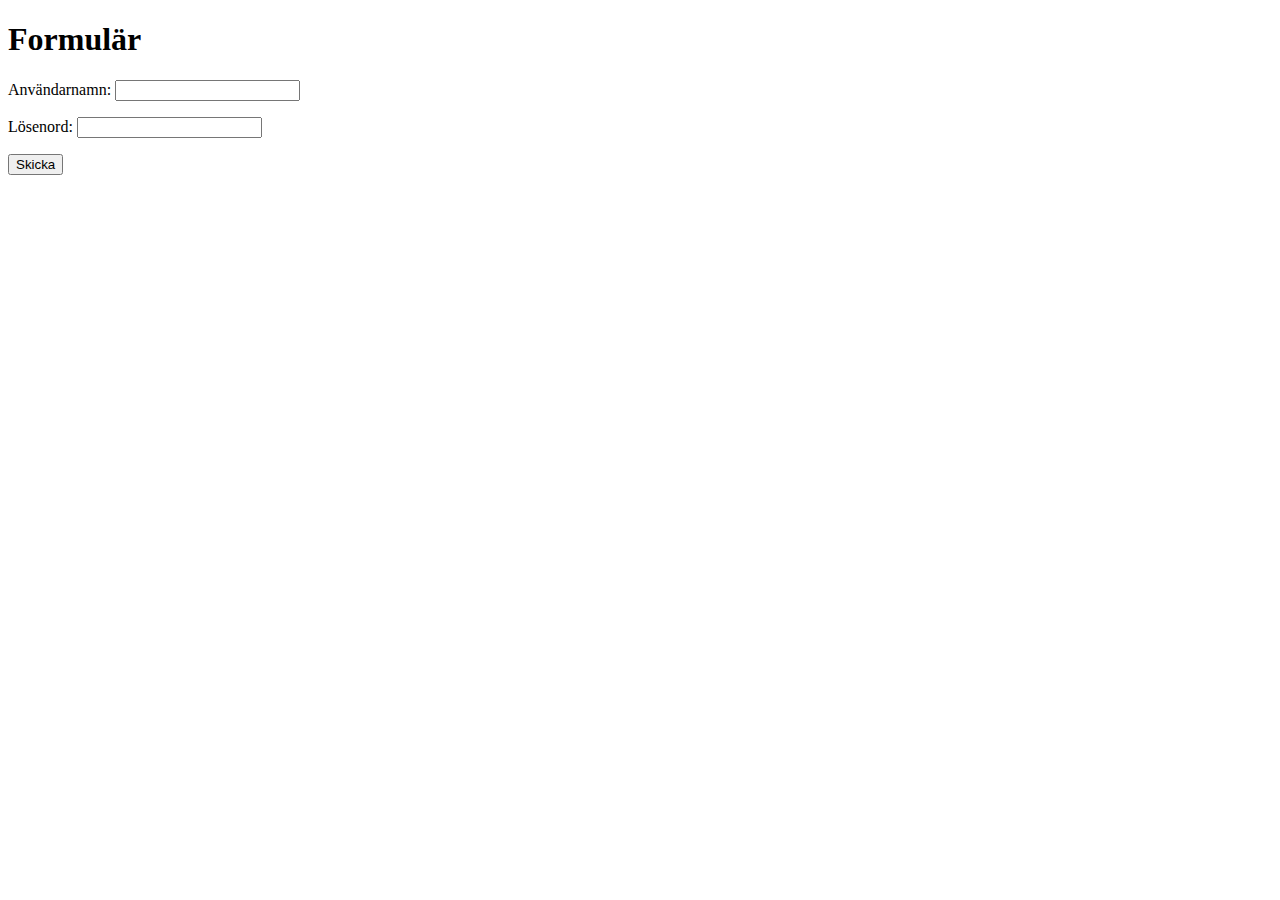
<file: Lektion-3/ovningar-2.html>
<!DOCTYPE html>
<html lang="sv">
<head>
  <meta charset="UTF-8">
  <meta name="viewport" content="width=device-width, initial-scale=1.0">
  <title>Formulär</title>
</head>
<body>
  <h1>Formulär</h1>
  <form action="form-2.php" method="POST" name="login">
    <p>
      <label for="username">Användarnamn:</label>
      <input type="text" name="username" id="username">
    </p>
    <p>
      <label for="password">Lösenord:</label>
      <input type="password" name="password" id="password">

    </p>
    <p>
      <button>Skicka</button>
    </p>
  </form>
  <p id="message"></p>

  <script>
    const formElement = document.querySelector('form');
    const message = document.querySelector('#message');

    // Login
    formElement.addEventListener('submit', e => {
      e.preventDefault();
      const formData = new FormData(formElement);

      fetch('form-2.php',{
        method: 'POST',
        body: formData
      })
        .then(response => {
          if (!response.ok) throw Error(response.statusText);
          return response.json();
        })
        .then(data => {
          message.style = 'color: #0F0';
          message.innerHTML = `
            Grattis, du är inloggad!<br>
            <button id="messages">Hämta meddelanden</button>
          `;
          formElement.style = 'display: none';
        })
        .catch(err => {
          message.style = 'color: #F00';
          message.innerText = 'Felaktigt användarnamn eller lösenord!';
        });
    });

    // Hämta meddelanden
    message.addEventListener('click', e => { 
      if (e.target.id === 'messages') {
        fetch('form-2.php?messages=true',{
          method: 'GET'
        })
          .then(response => {
            if (!response.ok) throw Error(response.statusText);
            return response.json();
          })
          .then(data => {
            let ul = document.createElement('ul');
            ul.style = 'color: #000;';
            data.forEach(msg => {
              let li = document.createElement('li');
              li.appendChild(document.createTextNode(msg));
              ul.appendChild(li);
            });
            message.appendChild(ul);
          })
          .catch(err => {
            console.log(err);
          });
      }
    });


  </script>
</body>
</html>
</file>
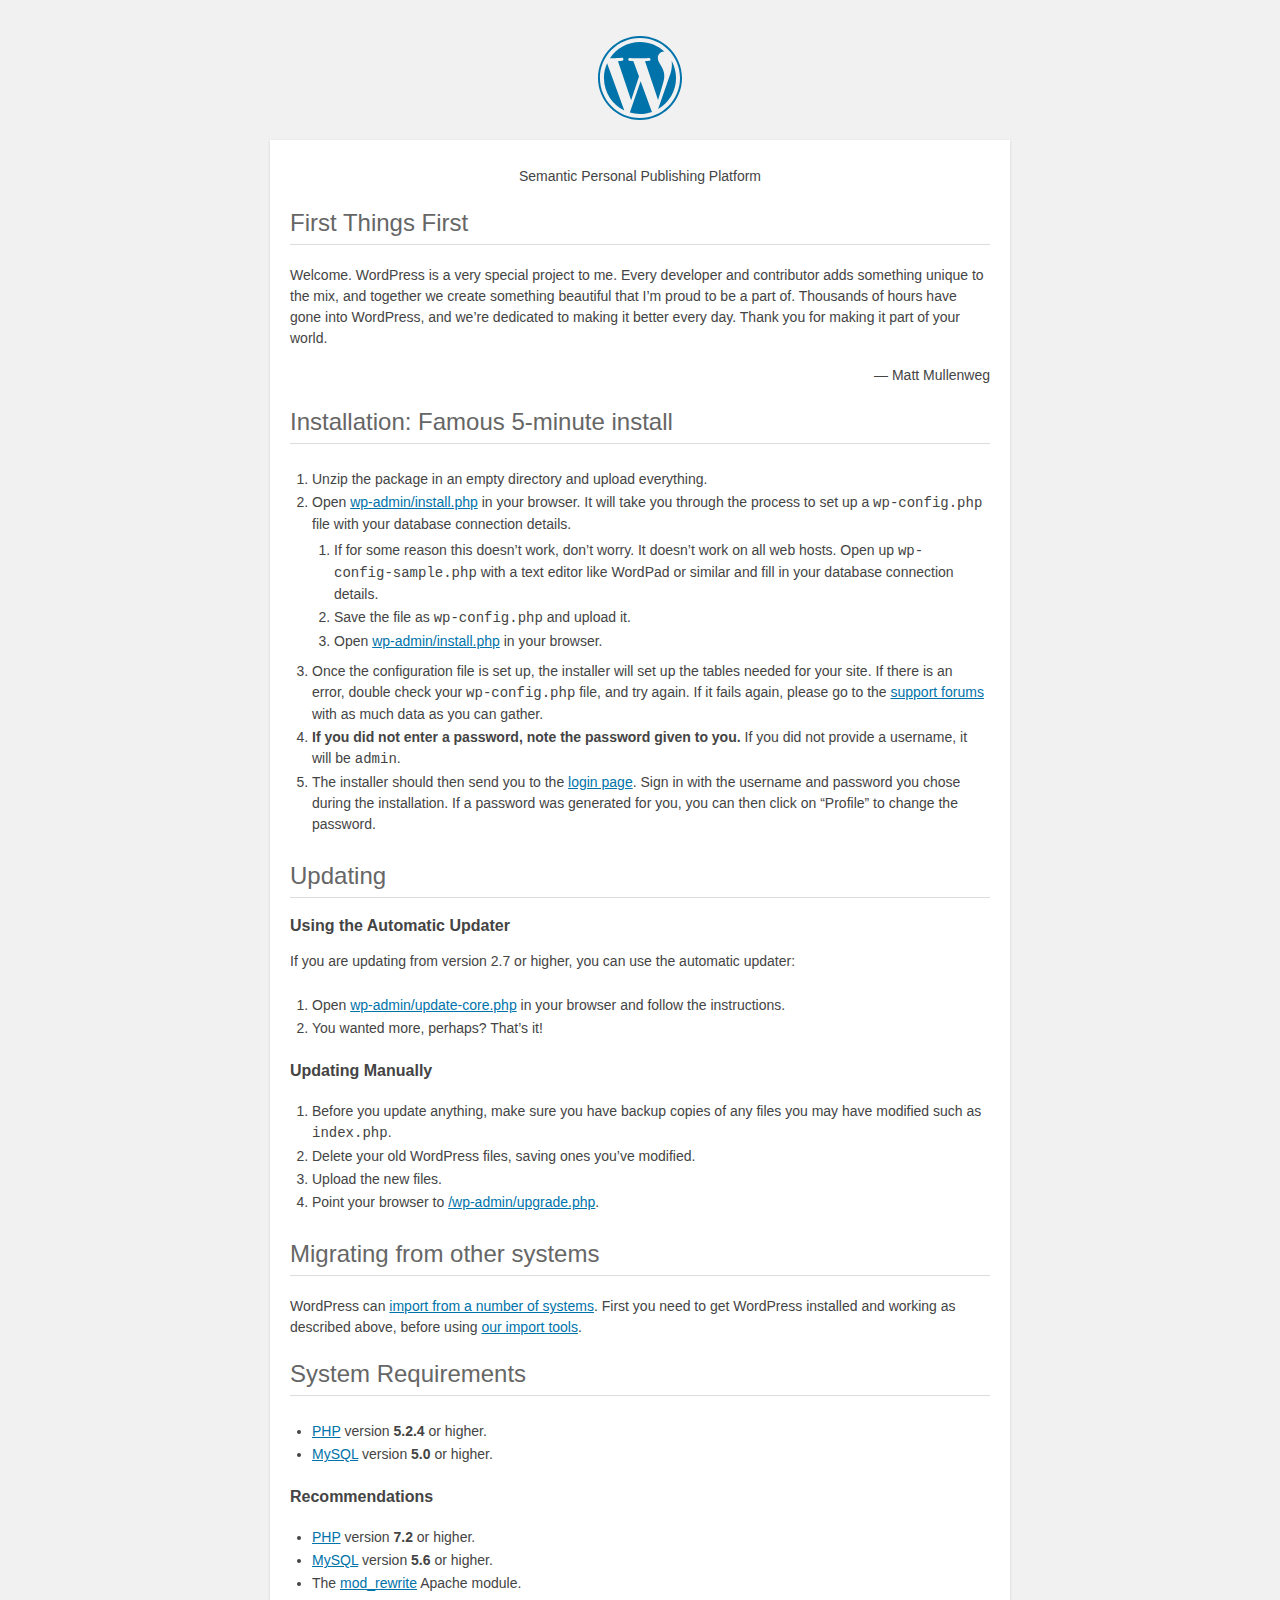
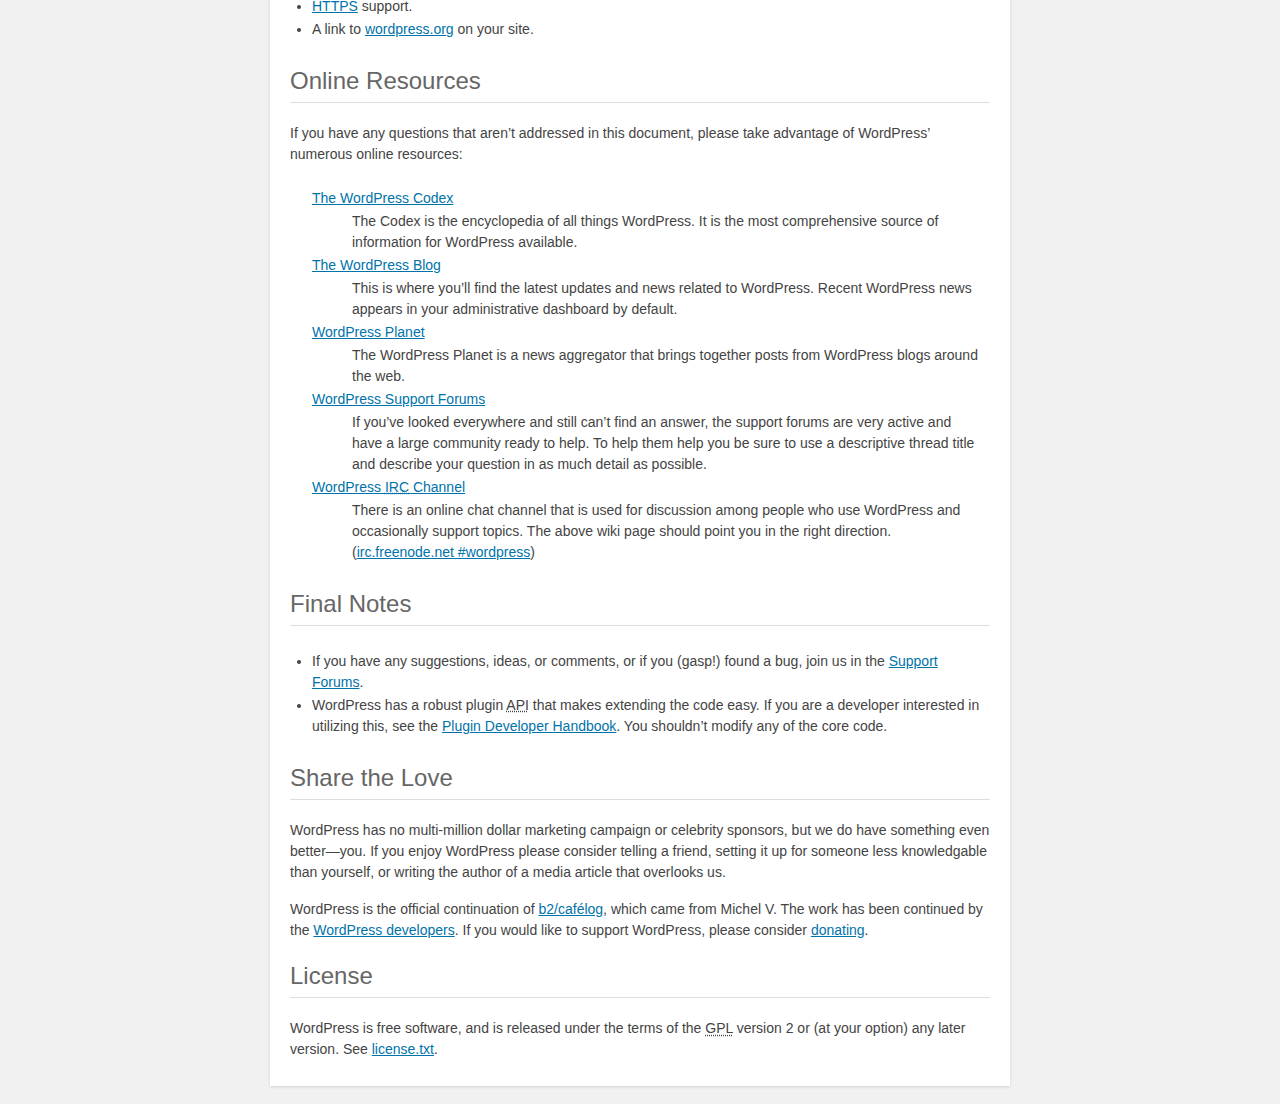
<file: wp/readme.html>
<!DOCTYPE html>
<html lang="en">
<head>
	<meta name="viewport" content="width=device-width" />
	<meta http-equiv="Content-Type" content="text/html; charset=utf-8" />
	<title>WordPress &#8250; ReadMe</title>
	<link rel="stylesheet" href="wp-admin/css/install.css?ver=20100228" type="text/css" />
</head>
<body>
<h1 id="logo">
	<a href="https://wordpress.org/"><img alt="WordPress" src="wp-admin/images/wordpress-logo.png" /></a>
</h1>
<p style="text-align: center">Semantic Personal Publishing Platform</p>

<h2>First Things First</h2>
<p>Welcome. WordPress is a very special project to me. Every developer and contributor adds something unique to the mix, and together we create something beautiful that I&#8217;m proud to be a part of. Thousands of hours have gone into WordPress, and we&#8217;re dedicated to making it better every day. Thank you for making it part of your world.</p>
<p style="text-align: right">&#8212; Matt Mullenweg</p>

<h2>Installation: Famous 5-minute install</h2>
<ol>
	<li>Unzip the package in an empty directory and upload everything.</li>
	<li>Open <span class="file"><a href="wp-admin/install.php">wp-admin/install.php</a></span> in your browser. It will take you through the process to set up a <code>wp-config.php</code> file with your database connection details.
		<ol>
			<li>If for some reason this doesn&#8217;t work, don&#8217;t worry. It doesn&#8217;t work on all web hosts. Open up <code>wp-config-sample.php</code> with a text editor like WordPad or similar and fill in your database connection details.</li>
			<li>Save the file as <code>wp-config.php</code> and upload it.</li>
			<li>Open <span class="file"><a href="wp-admin/install.php">wp-admin/install.php</a></span> in your browser.</li>
		</ol>
	</li>
	<li>Once the configuration file is set up, the installer will set up the tables needed for your site. If there is an error, double check your <code>wp-config.php</code> file, and try again. If it fails again, please go to the <a href="https://wordpress.org/support/" title="WordPress support">support forums</a> with as much data as you can gather.</li>
	<li><strong>If you did not enter a password, note the password given to you.</strong> If you did not provide a username, it will be <code>admin</code>.</li>
	<li>The installer should then send you to the <a href="wp-login.php">login page</a>. Sign in with the username and password you chose during the installation. If a password was generated for you, you can then click on &#8220;Profile&#8221; to change the password.</li>
</ol>

<h2>Updating</h2>
<h3>Using the Automatic Updater</h3>
<p>If you are updating from version 2.7 or higher, you can use the automatic updater:</p>
<ol>
	<li>Open <span class="file"><a href="wp-admin/update-core.php">wp-admin/update-core.php</a></span> in your browser and follow the instructions.</li>
	<li>You wanted more, perhaps? That&#8217;s it!</li>
</ol>

<h3>Updating Manually</h3>
<ol>
	<li>Before you update anything, make sure you have backup copies of any files you may have modified such as <code>index.php</code>.</li>
	<li>Delete your old WordPress files, saving ones you&#8217;ve modified.</li>
	<li>Upload the new files.</li>
	<li>Point your browser to <span class="file"><a href="wp-admin/upgrade.php">/wp-admin/upgrade.php</a>.</span></li>
</ol>

<h2>Migrating from other systems</h2>
<p>WordPress can <a href="https://codex.wordpress.org/Importing_Content">import from a number of systems</a>. First you need to get WordPress installed and working as described above, before using <a href="wp-admin/import.php" title="Import to WordPress">our import tools</a>.</p>

<h2>System Requirements</h2>
<ul>
	<li><a href="https://secure.php.net/">PHP</a> version <strong>5.2.4</strong> or higher.</li>
	<li><a href="https://www.mysql.com/">MySQL</a> version <strong>5.0</strong> or higher.</li>
</ul>

<h3>Recommendations</h3>
<ul>
	<li><a href="https://secure.php.net/">PHP</a> version <strong>7.2</strong> or higher.</li>
	<li><a href="https://www.mysql.com/">MySQL</a> version <strong>5.6</strong> or higher.</li>
	<li>The <a href="https://httpd.apache.org/docs/2.2/mod/mod_rewrite.html">mod_rewrite</a> Apache module.</li>
	<li><a href="https://wordpress.org/news/2016/12/moving-toward-ssl/">HTTPS</a> support.</li>
	<li>A link to <a href="https://wordpress.org/">wordpress.org</a> on your site.</li>
</ul>

<h2>Online Resources</h2>
<p>If you have any questions that aren&#8217;t addressed in this document, please take advantage of WordPress&#8217; numerous online resources:</p>
<dl>
	<dt><a href="https://codex.wordpress.org/">The WordPress Codex</a></dt>
		<dd>The Codex is the encyclopedia of all things WordPress. It is the most comprehensive source of information for WordPress available.</dd>
	<dt><a href="https://wordpress.org/news/">The WordPress Blog</a></dt>
		<dd>This is where you&#8217;ll find the latest updates and news related to WordPress. Recent WordPress news appears in your administrative dashboard by default.</dd>
	<dt><a href="https://planet.wordpress.org/">WordPress Planet</a></dt>
		<dd>The WordPress Planet is a news aggregator that brings together posts from WordPress blogs around the web.</dd>
	<dt><a href="https://wordpress.org/support/">WordPress Support Forums</a></dt>
		<dd>If you&#8217;ve looked everywhere and still can&#8217;t find an answer, the support forums are very active and have a large community ready to help. To help them help you be sure to use a descriptive thread title and describe your question in as much detail as possible.</dd>
	<dt><a href="https://codex.wordpress.org/IRC">WordPress <abbr title="Internet Relay Chat">IRC</abbr> Channel</a></dt>
		<dd>There is an online chat channel that is used for discussion among people who use WordPress and occasionally support topics. The above wiki page should point you in the right direction. (<a href="irc://irc.freenode.net/wordpress">irc.freenode.net #wordpress</a>)</dd>
</dl>

<h2>Final Notes</h2>
<ul>
	<li>If you have any suggestions, ideas, or comments, or if you (gasp!) found a bug, join us in the <a href="https://wordpress.org/support/">Support Forums</a>.</li>
	<li>WordPress has a robust plugin <abbr title="application programming interface">API</abbr> that makes extending the code easy. If you are a developer interested in utilizing this, see the <a href="https://developer.wordpress.org/plugins/">Plugin Developer Handbook</a>. You shouldn&#8217;t modify any of the core code.</li>
</ul>

<h2>Share the Love</h2>
<p>WordPress has no multi-million dollar marketing campaign or celebrity sponsors, but we do have something even better&#8212;you. If you enjoy WordPress please consider telling a friend, setting it up for someone less knowledgable than yourself, or writing the author of a media article that overlooks us.</p>

<p>WordPress is the official continuation of <a href="http://cafelog.com/">b2/caf&#233;log</a>, which came from Michel V. The work has been continued by the <a href="https://wordpress.org/about/">WordPress developers</a>. If you would like to support WordPress, please consider <a href="https://wordpress.org/donate/" title="Donate to WordPress">donating</a>.</p>

<h2>License</h2>
<p>WordPress is free software, and is released under the terms of the <abbr title="GNU General Public License">GPL</abbr> version 2 or (at your option) any later version. See <a href="license.txt">license.txt</a>.</p>

</body>
</html>
</file>
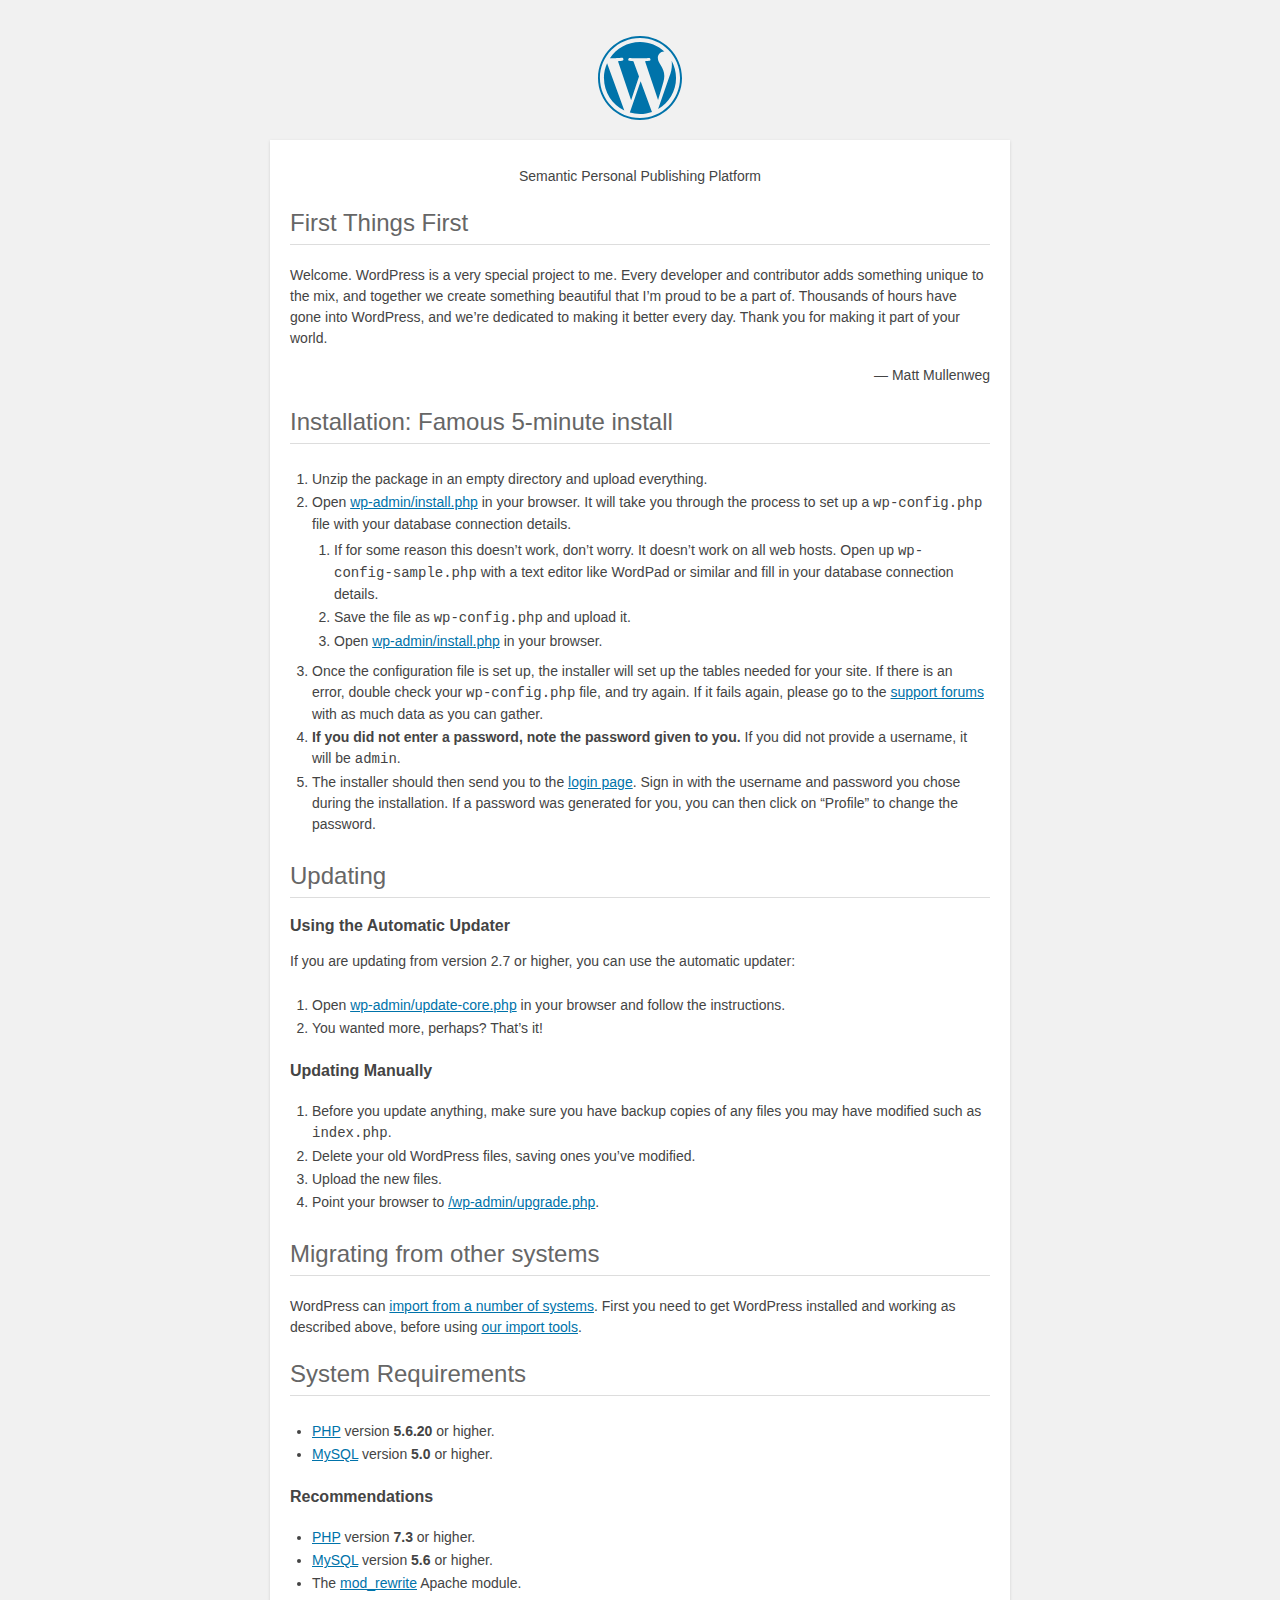
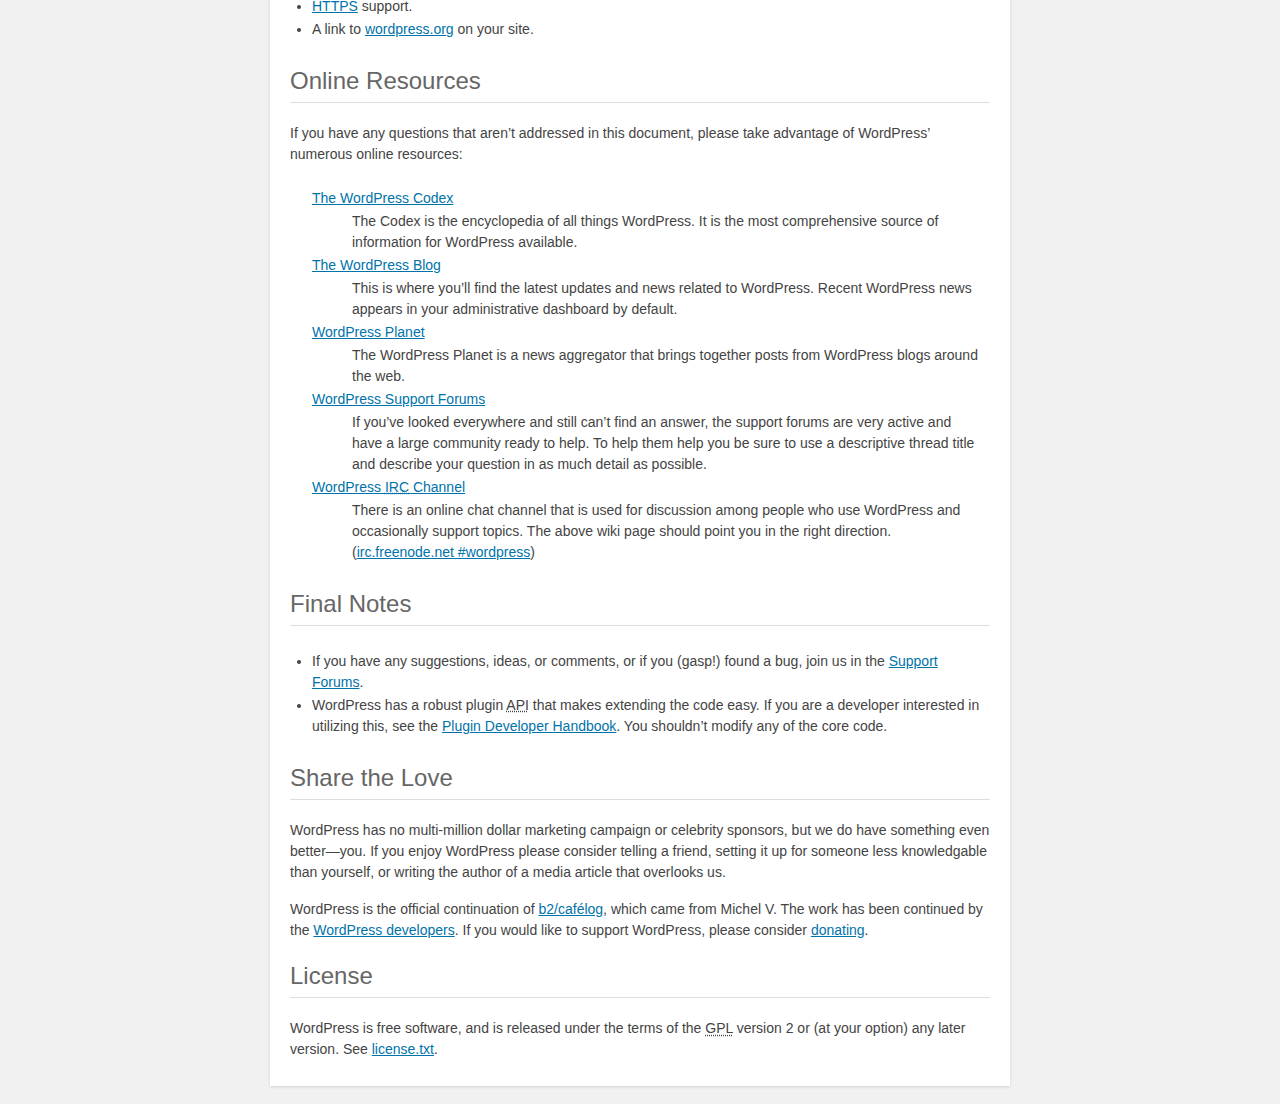
<file: wp/wp-content/upgrade/wordpress-5.2-no-content-OtVJ67/wordpress/readme.html>
<!DOCTYPE html>
<html lang="en">
<head>
	<meta name="viewport" content="width=device-width" />
	<meta http-equiv="Content-Type" content="text/html; charset=utf-8" />
	<title>WordPress &#8250; ReadMe</title>
	<link rel="stylesheet" href="wp-admin/css/install.css?ver=20100228" type="text/css" />
</head>
<body>
<h1 id="logo">
	<a href="https://wordpress.org/"><img alt="WordPress" src="wp-admin/images/wordpress-logo.png" /></a>
</h1>
<p style="text-align: center">Semantic Personal Publishing Platform</p>

<h2>First Things First</h2>
<p>Welcome. WordPress is a very special project to me. Every developer and contributor adds something unique to the mix, and together we create something beautiful that I&#8217;m proud to be a part of. Thousands of hours have gone into WordPress, and we&#8217;re dedicated to making it better every day. Thank you for making it part of your world.</p>
<p style="text-align: right">&#8212; Matt Mullenweg</p>

<h2>Installation: Famous 5-minute install</h2>
<ol>
	<li>Unzip the package in an empty directory and upload everything.</li>
	<li>Open <span class="file"><a href="wp-admin/install.php">wp-admin/install.php</a></span> in your browser. It will take you through the process to set up a <code>wp-config.php</code> file with your database connection details.
		<ol>
			<li>If for some reason this doesn&#8217;t work, don&#8217;t worry. It doesn&#8217;t work on all web hosts. Open up <code>wp-config-sample.php</code> with a text editor like WordPad or similar and fill in your database connection details.</li>
			<li>Save the file as <code>wp-config.php</code> and upload it.</li>
			<li>Open <span class="file"><a href="wp-admin/install.php">wp-admin/install.php</a></span> in your browser.</li>
		</ol>
	</li>
	<li>Once the configuration file is set up, the installer will set up the tables needed for your site. If there is an error, double check your <code>wp-config.php</code> file, and try again. If it fails again, please go to the <a href="https://wordpress.org/support/forums/" title="WordPress support">support forums</a> with as much data as you can gather.</li>
	<li><strong>If you did not enter a password, note the password given to you.</strong> If you did not provide a username, it will be <code>admin</code>.</li>
	<li>The installer should then send you to the <a href="wp-login.php">login page</a>. Sign in with the username and password you chose during the installation. If a password was generated for you, you can then click on &#8220;Profile&#8221; to change the password.</li>
</ol>

<h2>Updating</h2>
<h3>Using the Automatic Updater</h3>
<p>If you are updating from version 2.7 or higher, you can use the automatic updater:</p>
<ol>
	<li>Open <span class="file"><a href="wp-admin/update-core.php">wp-admin/update-core.php</a></span> in your browser and follow the instructions.</li>
	<li>You wanted more, perhaps? That&#8217;s it!</li>
</ol>

<h3>Updating Manually</h3>
<ol>
	<li>Before you update anything, make sure you have backup copies of any files you may have modified such as <code>index.php</code>.</li>
	<li>Delete your old WordPress files, saving ones you&#8217;ve modified.</li>
	<li>Upload the new files.</li>
	<li>Point your browser to <span class="file"><a href="wp-admin/upgrade.php">/wp-admin/upgrade.php</a>.</span></li>
</ol>

<h2>Migrating from other systems</h2>
<p>WordPress can <a href="https://codex.wordpress.org/Importing_Content">import from a number of systems</a>. First you need to get WordPress installed and working as described above, before using <a href="wp-admin/import.php" title="Import to WordPress">our import tools</a>.</p>

<h2>System Requirements</h2>
<ul>
	<li><a href="https://secure.php.net/">PHP</a> version <strong>5.6.20</strong> or higher.</li>
	<li><a href="https://www.mysql.com/">MySQL</a> version <strong>5.0</strong> or higher.</li>
</ul>

<h3>Recommendations</h3>
<ul>
	<li><a href="https://secure.php.net/">PHP</a> version <strong>7.3</strong> or higher.</li>
	<li><a href="https://www.mysql.com/">MySQL</a> version <strong>5.6</strong> or higher.</li>
	<li>The <a href="https://httpd.apache.org/docs/2.2/mod/mod_rewrite.html">mod_rewrite</a> Apache module.</li>
	<li><a href="https://wordpress.org/news/2016/12/moving-toward-ssl/">HTTPS</a> support.</li>
	<li>A link to <a href="https://wordpress.org/">wordpress.org</a> on your site.</li>
</ul>

<h2>Online Resources</h2>
<p>If you have any questions that aren&#8217;t addressed in this document, please take advantage of WordPress&#8217; numerous online resources:</p>
<dl>
	<dt><a href="https://codex.wordpress.org/">The WordPress Codex</a></dt>
		<dd>The Codex is the encyclopedia of all things WordPress. It is the most comprehensive source of information for WordPress available.</dd>
	<dt><a href="https://wordpress.org/news/">The WordPress Blog</a></dt>
		<dd>This is where you&#8217;ll find the latest updates and news related to WordPress. Recent WordPress news appears in your administrative dashboard by default.</dd>
	<dt><a href="https://planet.wordpress.org/">WordPress Planet</a></dt>
		<dd>The WordPress Planet is a news aggregator that brings together posts from WordPress blogs around the web.</dd>
	<dt><a href="https://wordpress.org/support/forums/">WordPress Support Forums</a></dt>
		<dd>If you&#8217;ve looked everywhere and still can&#8217;t find an answer, the support forums are very active and have a large community ready to help. To help them help you be sure to use a descriptive thread title and describe your question in as much detail as possible.</dd>
	<dt><a href="https://codex.wordpress.org/IRC">WordPress <abbr title="Internet Relay Chat">IRC</abbr> Channel</a></dt>
		<dd>There is an online chat channel that is used for discussion among people who use WordPress and occasionally support topics. The above wiki page should point you in the right direction. (<a href="irc://irc.freenode.net/wordpress">irc.freenode.net #wordpress</a>)</dd>
</dl>

<h2>Final Notes</h2>
<ul>
	<li>If you have any suggestions, ideas, or comments, or if you (gasp!) found a bug, join us in the <a href="https://wordpress.org/support/forums/">Support Forums</a>.</li>
	<li>WordPress has a robust plugin <abbr title="application programming interface">API</abbr> that makes extending the code easy. If you are a developer interested in utilizing this, see the <a href="https://developer.wordpress.org/plugins/">Plugin Developer Handbook</a>. You shouldn&#8217;t modify any of the core code.</li>
</ul>

<h2>Share the Love</h2>
<p>WordPress has no multi-million dollar marketing campaign or celebrity sponsors, but we do have something even better&#8212;you. If you enjoy WordPress please consider telling a friend, setting it up for someone less knowledgable than yourself, or writing the author of a media article that overlooks us.</p>

<p>WordPress is the official continuation of <a href="http://cafelog.com/">b2/caf&#233;log</a>, which came from Michel V. The work has been continued by the <a href="https://wordpress.org/about/">WordPress developers</a>. If you would like to support WordPress, please consider <a href="https://wordpress.org/donate/" title="Donate to WordPress">donating</a>.</p>

<h2>License</h2>
<p>WordPress is free software, and is released under the terms of the <abbr title="GNU General Public License">GPL</abbr> version 2 or (at your option) any later version. See <a href="license.txt">license.txt</a>.</p>

</body>
</html>
</file>
<file: wp/wp-admin/css/install.css>
html {
	background: #f1f1f1;
	margin: 0 20px;
}

body {
	background: #fff;
	color: #444;
	font-family: -apple-system, BlinkMacSystemFont, "Segoe UI", Roboto, Oxygen-Sans, Ubuntu, Cantarell, "Helvetica Neue", sans-serif;
	margin: 140px auto 25px;
	padding: 20px 20px 10px 20px;
	max-width: 700px;
	-webkit-font-smoothing: subpixel-antialiased;
	box-shadow: 0 1px 3px rgba(0,0,0,0.13);
}

a {
	color: #0073aa;
}

a:hover,
a:active {
	color: #00a0d2;
}

a:focus {
	color: #124964;
	box-shadow:
		0 0 0 1px #5b9dd9,
		0 0 2px 1px rgba(30, 140, 190, .8);
}

.ie8 a:focus {
	outline: #5b9dd9 solid 1px;
}

h1, h2 {
	border-bottom: 1px solid #ddd;
	clear: both;
	color: #666;
	font-size: 24px;
	padding: 0;
	padding-bottom: 7px;
	font-weight: 400;
}

h3 {
	font-size: 16px;
}

p, li, dd, dt {
	padding-bottom: 2px;
	font-size: 14px;
	line-height: 1.5;
}

code, .code {
	font-family: Consolas, Monaco, monospace;
}

ul, ol, dl {
	padding: 5px 5px 5px 22px;
}

a img {
	border: 0
}
abbr {
	border: 0;
	font-variant: normal;
}

fieldset {
	border: 0;
	padding: 0;
	margin: 0;
}

label {
	cursor: pointer;
}

#logo {
	margin: 6px 0 14px 0;
	padding: 0 0 7px 0;
	border-bottom: none;
	text-align: center
}
#logo a {
	background-image: url(../images/w-logo-blue.png?ver=20131202);
	background-image: none, url(../images/wordpress-logo.svg?ver=20131107);
	background-size: 84px;
	background-position: center top;
	background-repeat: no-repeat;
	color: #444; /* same as login.css */
	height: 84px;
	font-size: 20px;
	font-weight: 400;
	line-height: 1.3em;
	margin: -130px auto 25px;
	padding: 0;
	text-decoration: none;
	width: 84px;
	text-indent: -9999px;
	outline: none;
	overflow: hidden;
	display: block;
}

.step {
	margin: 20px 0 15px;
}
.step, th {
	text-align: left;
	padding: 0;
}
.language-chooser.wp-core-ui .step .button.button-large {
	height: 36px;
	font-size: 14px;
	line-height: 33px;
	vertical-align: middle;
}
textarea {
	border: 1px solid #ddd;
	font-family: -apple-system, BlinkMacSystemFont, "Segoe UI", Roboto, Oxygen-Sans, Ubuntu, Cantarell, "Helvetica Neue", sans-serif;
	width: 100%;
	box-sizing: border-box;
}

.form-table {
	border-collapse: collapse;
	margin-top: 1em;
	width: 100%;
}

.form-table td {
	margin-bottom: 9px;
	padding: 10px 20px 10px 0;
	font-size: 14px;
	vertical-align: top
}

.form-table th {
	font-size: 14px;
	text-align: left;
	padding: 10px 20px 10px 0;
	width: 140px;
	vertical-align: top;
}

.form-table code {
	line-height: 18px;
	font-size: 14px;
}

.form-table p {
	margin: 4px 0 0 0;
	font-size: 11px;
}

.form-table input {
	line-height: 20px;
	font-size: 15px;
	padding: 3px 5px;
	border: 1px solid #ddd;
	box-shadow: inset 0 1px 2px rgba(0,0,0,0.07);
}

input,
submit {
	font-family: -apple-system, BlinkMacSystemFont, "Segoe UI", Roboto, Oxygen-Sans, Ubuntu, Cantarell, "Helvetica Neue", sans-serif;
}

.form-table input[type=text],
.form-table input[type=email],
.form-table input[type=url],
.form-table input[type=password] {
	width: 206px;
}

.form-table th p {
	font-weight: 400;
}

.form-table.install-success th,
.form-table.install-success td {
	vertical-align: middle;
	padding: 16px 20px 16px 0;
}

.form-table.install-success td p {
	margin: 0;
	font-size: 14px;
}

.form-table.install-success td code {
	margin: 0;
	font-size: 18px;
}

#error-page {
	margin-top: 50px;
}

#error-page p {
	font-size: 14px;
	line-height: 18px;
	margin: 25px 0 20px;
}

#error-page code, .code {
	font-family: Consolas, Monaco, monospace;
}

.wp-hide-pw > .dashicons {
	line-height: inherit;
}

#pass-strength-result {
	background-color: #eee;
	border: 1px solid #ddd;
	color: #23282d;
	margin: -2px 5px 5px 0px;
	padding: 3px 5px;
	text-align: center;
	width: 218px;
	box-sizing: border-box;
	opacity: 0;
}

#pass-strength-result.short {
	background-color: #f1adad;
	border-color: #e35b5b;
	opacity: 1;
}

#pass-strength-result.bad {
	background-color: #fbc5a9;
	border-color: #f78b53;
	opacity: 1;
}

#pass-strength-result.good {
	background-color: #ffe399;
	border-color: #ffc733;
	opacity: 1;
}

#pass-strength-result.strong {
	background-color: #c1e1b9;
	border-color: #83c373;
	opacity: 1;
}

#pass1.short, #pass1-text.short {
	border-color: #e35b5b;
}

#pass1.bad, #pass1-text.bad {
	border-color: #f78b53;
}

#pass1.good, #pass1-text.good {
	border-color: #ffc733;
}

#pass1.strong, #pass1-text.strong {
	border-color: #83c373;
}

.pw-weak {
	display: none;
}

.message {
	border-left: 4px solid #dc3232;
	padding: .7em .6em;
	background-color: #fbeaea;
}

/* rtl:ignore */
#dbname,
#uname,
#pwd,
#dbhost,
#prefix,
#user_login,
#admin_email,
#pass1,
#pass2 {
	direction: ltr;
}

#pass1-text,
.show-password #pass1 {
	display: none;
}

.show-password #pass1-text
{
	display: inline-block;
}

.form-table span.description.important {
	font-size: 12px;
}


/* localization */
body.rtl,
.rtl textarea,
.rtl input,
.rtl submit {
	font-family: Tahoma, sans-serif;
}

:lang(he-il) body.rtl,
:lang(he-il) .rtl textarea,
:lang(he-il) .rtl input,
:lang(he-il) .rtl submit {
	font-family: Arial, sans-serif;
}

@media only screen and (max-width: 799px) {
	body {
		margin-top: 115px;
	}
	#logo a {
		margin: -125px auto 30px;
	}
}

@media screen and (max-width: 782px) {

	.form-table {
		margin-top: 0;
	}

	.form-table th,
	.form-table td {
		display: block;
		width: auto;
		vertical-align: middle;
	}

	.form-table th {
		padding: 20px 0 0;
	}

	.form-table td {
		padding: 5px 0;
		border: 0;
		margin: 0;
	}

	textarea,
	input {
		font-size: 16px;
	}

	.form-table td input[type="text"],
	.form-table td input[type="email"],
	.form-table td input[type="url"],
	.form-table td input[type="password"],
	.form-table td select,
	.form-table td textarea,
	.form-table span.description {
		width: 100%;
		font-size: 16px;
		line-height: 1.5;
		padding: 7px 10px;
		display: block;
		max-width: none;
		box-sizing: border-box;
	}

}

body.language-chooser {
	max-width: 300px;
}

.language-chooser select {
	padding: 8px;
	width: 100%;
	display: block;
	border: 1px solid #ddd;
	background-color: #fff;
	color: #32373c;
	font-size: 16px;
	font-family: Arial, sans-serif;
	font-weight: 400;
}

.language-chooser p {
	text-align: right;
}

.screen-reader-input,
.screen-reader-text {
	border: 0;
	clip: rect(1px, 1px, 1px, 1px);
	-webkit-clip-path: inset(50%);
	clip-path: inset(50%);
	height: 1px;
	margin: -1px;
	overflow: hidden;
	padding: 0;
	position: absolute;
	width: 1px;
	word-wrap: normal !important;
}

.spinner {
	background: url(../images/spinner.gif) no-repeat;
	background-size: 20px 20px;
	visibility: hidden;
	opacity: 0.7;
	filter: alpha(opacity=70);
	width: 20px;
	height: 20px;
	margin: 2px 5px 0;
}

.step .spinner {
	display: inline-block;
	vertical-align: middle;
	margin-right: 15px;
}

.button.hide-if-no-js,
.hide-if-no-js {
	display: none;
}

/**
 * HiDPI Displays
 */
@media print,
  (-webkit-min-device-pixel-ratio: 1.25),
  (min-resolution: 120dpi) {

	.spinner {
		background-image: url(../images/spinner-2x.gif);
	}

}
</file>
<file: wp/wp-content/upgrade/wordpress-5.2-no-content-OtVJ67/wordpress/wp-admin/css/install.css>
html {
	background: #f1f1f1;
	margin: 0 20px;
}

body {
	background: #fff;
	color: #444;
	font-family: -apple-system, BlinkMacSystemFont, "Segoe UI", Roboto, Oxygen-Sans, Ubuntu, Cantarell, "Helvetica Neue", sans-serif;
	margin: 140px auto 25px;
	padding: 20px 20px 10px 20px;
	max-width: 700px;
	-webkit-font-smoothing: subpixel-antialiased;
	box-shadow: 0 1px 3px rgba(0, 0, 0, 0.13);
}

a {
	color: #0073aa;
}

a:hover,
a:active {
	color: #00a0d2;
}

a:focus {
	color: #124964;
	box-shadow:
		0 0 0 1px #5b9dd9,
		0 0 2px 1px rgba(30, 140, 190, 0.8);
}

.ie8 a:focus {
	outline: #5b9dd9 solid 1px;
}

h1, h2 {
	border-bottom: 1px solid #ddd;
	clear: both;
	color: #666;
	font-size: 24px;
	padding: 0;
	padding-bottom: 7px;
	font-weight: 400;
}

h3 {
	font-size: 16px;
}

p, li, dd, dt {
	padding-bottom: 2px;
	font-size: 14px;
	line-height: 1.5;
}

code, .code {
	font-family: Consolas, Monaco, monospace;
}

ul, ol, dl {
	padding: 5px 5px 5px 22px;
}

a img {
	border: 0
}
abbr {
	border: 0;
	font-variant: normal;
}

fieldset {
	border: 0;
	padding: 0;
	margin: 0;
}

label {
	cursor: pointer;
}

#logo {
	margin: 6px 0 14px 0;
	padding: 0 0 7px 0;
	border-bottom: none;
	text-align: center
}
#logo a {
	background-image: url(../images/w-logo-blue.png?ver=20131202);
	background-image: none, url(../images/wordpress-logo.svg?ver=20131107);
	background-size: 84px;
	background-position: center top;
	background-repeat: no-repeat;
	color: #444; /* same as login.css */
	height: 84px;
	font-size: 20px;
	font-weight: 400;
	line-height: 1.3em;
	margin: -130px auto 25px;
	padding: 0;
	text-decoration: none;
	width: 84px;
	text-indent: -9999px;
	outline: none;
	overflow: hidden;
	display: block;
}

.step {
	margin: 20px 0 15px;
}
.step, th {
	text-align: left;
	padding: 0;
}
.language-chooser.wp-core-ui .step .button.button-large {
	height: 36px;
	font-size: 14px;
	line-height: 33px;
	vertical-align: middle;
}
textarea {
	border: 1px solid #ddd;
	font-family: -apple-system, BlinkMacSystemFont, "Segoe UI", Roboto, Oxygen-Sans, Ubuntu, Cantarell, "Helvetica Neue", sans-serif;
	width: 100%;
	box-sizing: border-box;
}

.form-table {
	border-collapse: collapse;
	margin-top: 1em;
	width: 100%;
}

.form-table td {
	margin-bottom: 9px;
	padding: 10px 20px 10px 0;
	font-size: 14px;
	vertical-align: top
}

.form-table th {
	font-size: 14px;
	text-align: left;
	padding: 10px 20px 10px 0;
	width: 140px;
	vertical-align: top;
}

.form-table code {
	line-height: 18px;
	font-size: 14px;
}

.form-table p {
	margin: 4px 0 0 0;
	font-size: 11px;
}

.form-table input {
	line-height: 20px;
	font-size: 15px;
	padding: 3px 5px;
	border: 1px solid #ddd;
	box-shadow: inset 0 1px 2px rgba(0, 0, 0, 0.07);
}

input,
submit {
	font-family: -apple-system, BlinkMacSystemFont, "Segoe UI", Roboto, Oxygen-Sans, Ubuntu, Cantarell, "Helvetica Neue", sans-serif;
}

.form-table input[type=text],
.form-table input[type=email],
.form-table input[type=url],
.form-table input[type=password] {
	width: 206px;
}

.form-table th p {
	font-weight: 400;
}

.form-table.install-success th,
.form-table.install-success td {
	vertical-align: middle;
	padding: 16px 20px 16px 0;
}

.form-table.install-success td p {
	margin: 0;
	font-size: 14px;
}

.form-table.install-success td code {
	margin: 0;
	font-size: 18px;
}

#error-page {
	margin-top: 50px;
}

#error-page p {
	font-size: 14px;
	line-height: 18px;
	margin: 25px 0 20px;
}

#error-page code, .code {
	font-family: Consolas, Monaco, monospace;
}

.wp-hide-pw > .dashicons {
	line-height: inherit;
}

#pass-strength-result {
	background-color: #eee;
	border: 1px solid #ddd;
	color: #23282d;
	margin: -2px 5px 5px 0px;
	padding: 3px 5px;
	text-align: center;
	width: 218px;
	box-sizing: border-box;
	opacity: 0;
}

#pass-strength-result.short {
	background-color: #f1adad;
	border-color: #e35b5b;
	opacity: 1;
}

#pass-strength-result.bad {
	background-color: #fbc5a9;
	border-color: #f78b53;
	opacity: 1;
}

#pass-strength-result.good {
	background-color: #ffe399;
	border-color: #ffc733;
	opacity: 1;
}

#pass-strength-result.strong {
	background-color: #c1e1b9;
	border-color: #83c373;
	opacity: 1;
}

#pass1.short, #pass1-text.short {
	border-color: #e35b5b;
}

#pass1.bad, #pass1-text.bad {
	border-color: #f78b53;
}

#pass1.good, #pass1-text.good {
	border-color: #ffc733;
}

#pass1.strong, #pass1-text.strong {
	border-color: #83c373;
}

.pw-weak {
	display: none;
}

.message {
	border-left: 4px solid #dc3232;
	padding: .7em .6em;
	background-color: #fbeaea;
}

/* rtl:ignore */
#dbname,
#uname,
#pwd,
#dbhost,
#prefix,
#user_login,
#admin_email,
#pass1,
#pass2 {
	direction: ltr;
}

#pass1-text,
.show-password #pass1 {
	display: none;
}

.show-password #pass1-text
{
	display: inline-block;
}

.form-table span.description.important {
	font-size: 12px;
}


/* localization */
body.rtl,
.rtl textarea,
.rtl input,
.rtl submit {
	font-family: Tahoma, sans-serif;
}

:lang(he-il) body.rtl,
:lang(he-il) .rtl textarea,
:lang(he-il) .rtl input,
:lang(he-il) .rtl submit {
	font-family: Arial, sans-serif;
}

@media only screen and (max-width: 799px) {
	body {
		margin-top: 115px;
	}
	#logo a {
		margin: -125px auto 30px;
	}
}

@media screen and (max-width: 782px) {

	.form-table {
		margin-top: 0;
	}

	.form-table th,
	.form-table td {
		display: block;
		width: auto;
		vertical-align: middle;
	}

	.form-table th {
		padding: 20px 0 0;
	}

	.form-table td {
		padding: 5px 0;
		border: 0;
		margin: 0;
	}

	textarea,
	input {
		font-size: 16px;
	}

	.form-table td input[type="text"],
	.form-table td input[type="email"],
	.form-table td input[type="url"],
	.form-table td input[type="password"],
	.form-table td select,
	.form-table td textarea,
	.form-table span.description {
		width: 100%;
		font-size: 16px;
		line-height: 1.5;
		padding: 7px 10px;
		display: block;
		max-width: none;
		box-sizing: border-box;
	}

}

body.language-chooser {
	max-width: 300px;
}

.language-chooser select {
	padding: 8px;
	width: 100%;
	display: block;
	border: 1px solid #ddd;
	background-color: #fff;
	color: #32373c;
	font-size: 16px;
	font-family: Arial, sans-serif;
	font-weight: 400;
}

.language-chooser p {
	text-align: right;
}

.screen-reader-input,
.screen-reader-text {
	border: 0;
	clip: rect(1px, 1px, 1px, 1px);
	-webkit-clip-path: inset(50%);
	clip-path: inset(50%);
	height: 1px;
	margin: -1px;
	overflow: hidden;
	padding: 0;
	position: absolute;
	width: 1px;
	word-wrap: normal !important;
}

.spinner {
	background: url(../images/spinner.gif) no-repeat;
	background-size: 20px 20px;
	visibility: hidden;
	opacity: 0.7;
	filter: alpha(opacity=70);
	width: 20px;
	height: 20px;
	margin: 2px 5px 0;
}

.step .spinner {
	display: inline-block;
	vertical-align: middle;
	margin-right: 15px;
}

.button.hide-if-no-js,
.hide-if-no-js {
	display: none;
}

/**
 * HiDPI Displays
 */
@media print,
  (-webkit-min-device-pixel-ratio: 1.25),
  (min-resolution: 120dpi) {

	.spinner {
		background-image: url(../images/spinner-2x.gif);
	}

}
</file>
